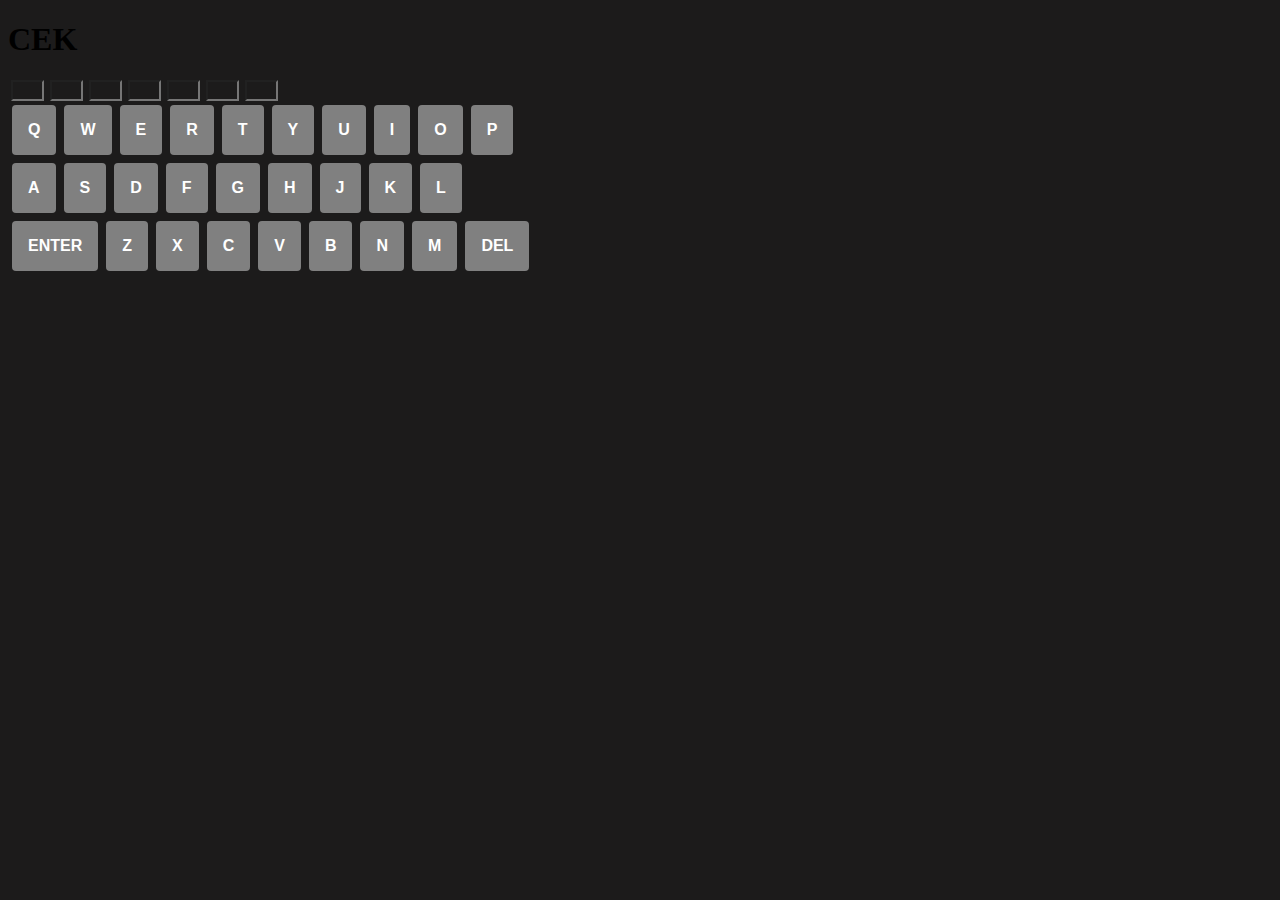
<file: my-wordle/index.html>
<!DOCTYPE html>
<html lang="en">
<head>
    <meta charset="UTF-8">
    <meta http-equiv="X-UA-Compatible" content="IE=edge">
    <meta name="viewport" content="width=device-width, initial-scale=1.0">
    <title>Document</title>
    <link href="styles.css" rel="stylesheet" type="text/css" />
</head>
<body>
    <h1>CEK</h1>
    <div id="container">
    </div>

    <div id="keyboard">
    </div>
    <script src="app.js"></script>
</body>
</html>
</file>
<file: my-wordle/styles.css>
* {
    background-color: #1c1b1b;
}

.coll {
    display: inline;
    padding: 3px;
}

#keyboard {
    align-items: center;
}

.keybo {
    display: inline-block;
    background-color: gray;
    margin: 0.25rem;
    padding: 1rem 1rem 1rem 1rem;
    border-radius: 0.25rem;
    font-family: 'Clear Sans', 'Helvetica Neue', Arial, sans-serif;
    font-weight: 800;
    color: white;
}
</file>
